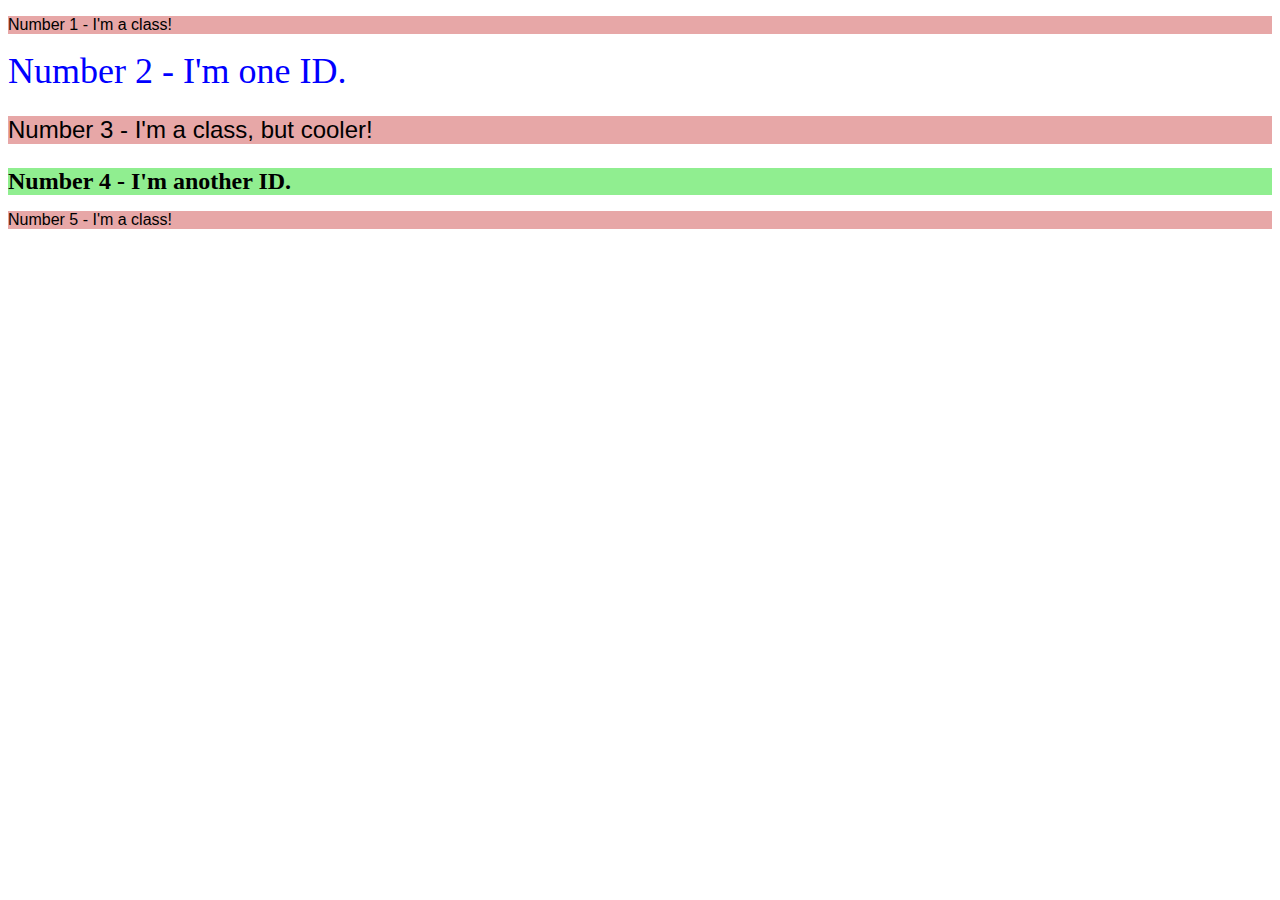
<file: 02-class-id-selectors/index.html>
<!DOCTYPE html>
<html lang="en">
<head>
    <meta charset="UTF-8">
    <meta http-equiv="X-UA-Compatible" content="IE=edge">
    <meta name="viewport" content="width=device-width, initial-scale=1.0">
    <title>Class and ID Selectors Exercise</title>
    <link rel="stylesheet" href="main.css">

</head>
<body>
  <p class="odd">Number 1 - I'm a class!</p>
  <div class="no2">Number 2 - I'm one ID.</div>
  <p class="odd3">Number 3 - I'm a class, but cooler!</p>
  <div class="greenbean">Number 4 - I'm another ID.</div>
  <p class="odd">Number 5 - I'm a class!</p>
</body>
</html>
</file>
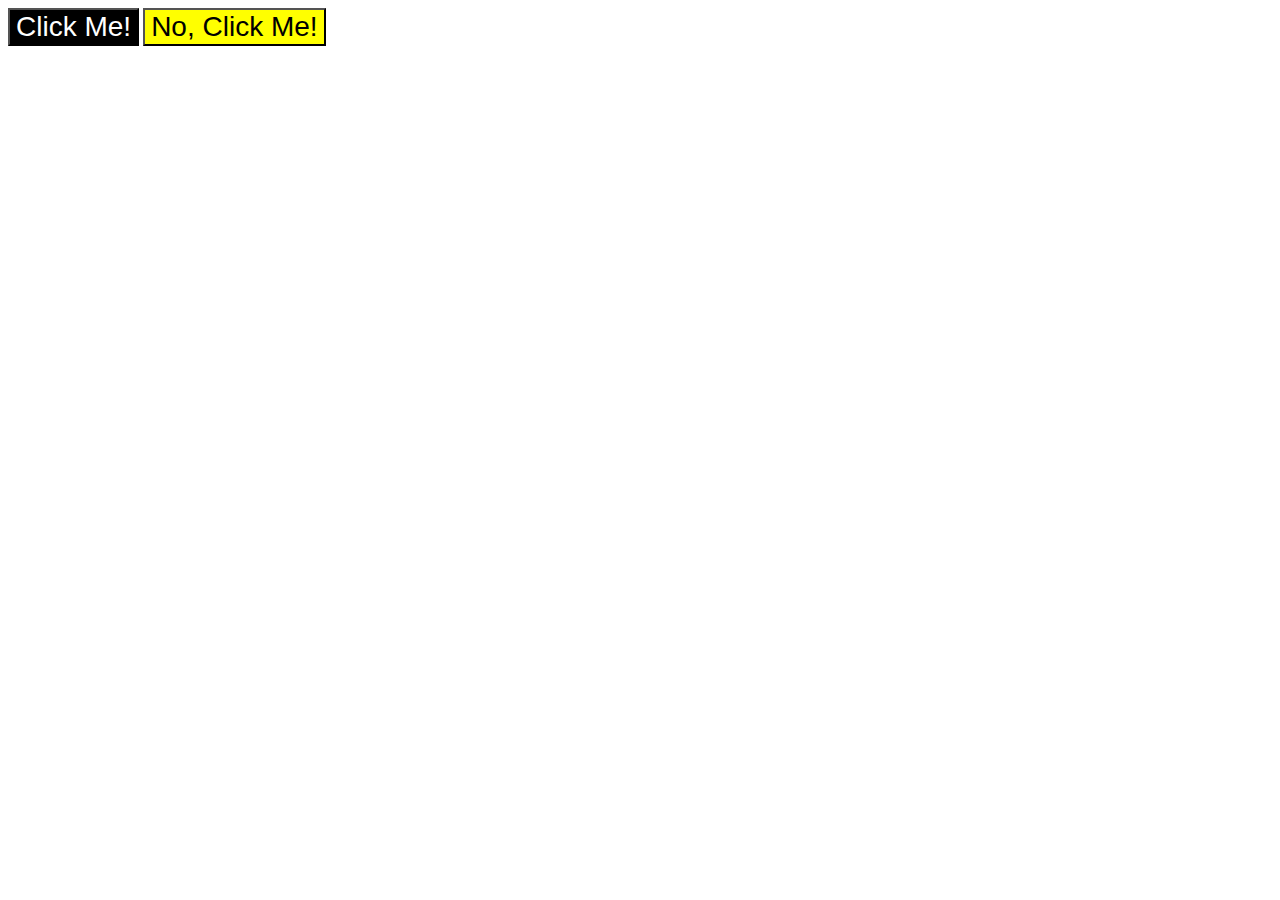
<file: 03-grouping-selectors/index.html>
<!DOCTYPE html>
<html lang="en">
<head>
  <meta charset="UTF-8">
  <meta http-equiv="X-UA-Compatible" content="IE=edge">
  <meta name="viewport" content="width=device-width, initial-scale=1.0">
  <title>Grouping Selectors</title>
  <link rel="stylesheet" href="main.css">
</head>
<body>
  <button class="black">Click Me!</button>
  <button class="yellow">No, Click Me!</button>
</body>
</html>
</file>
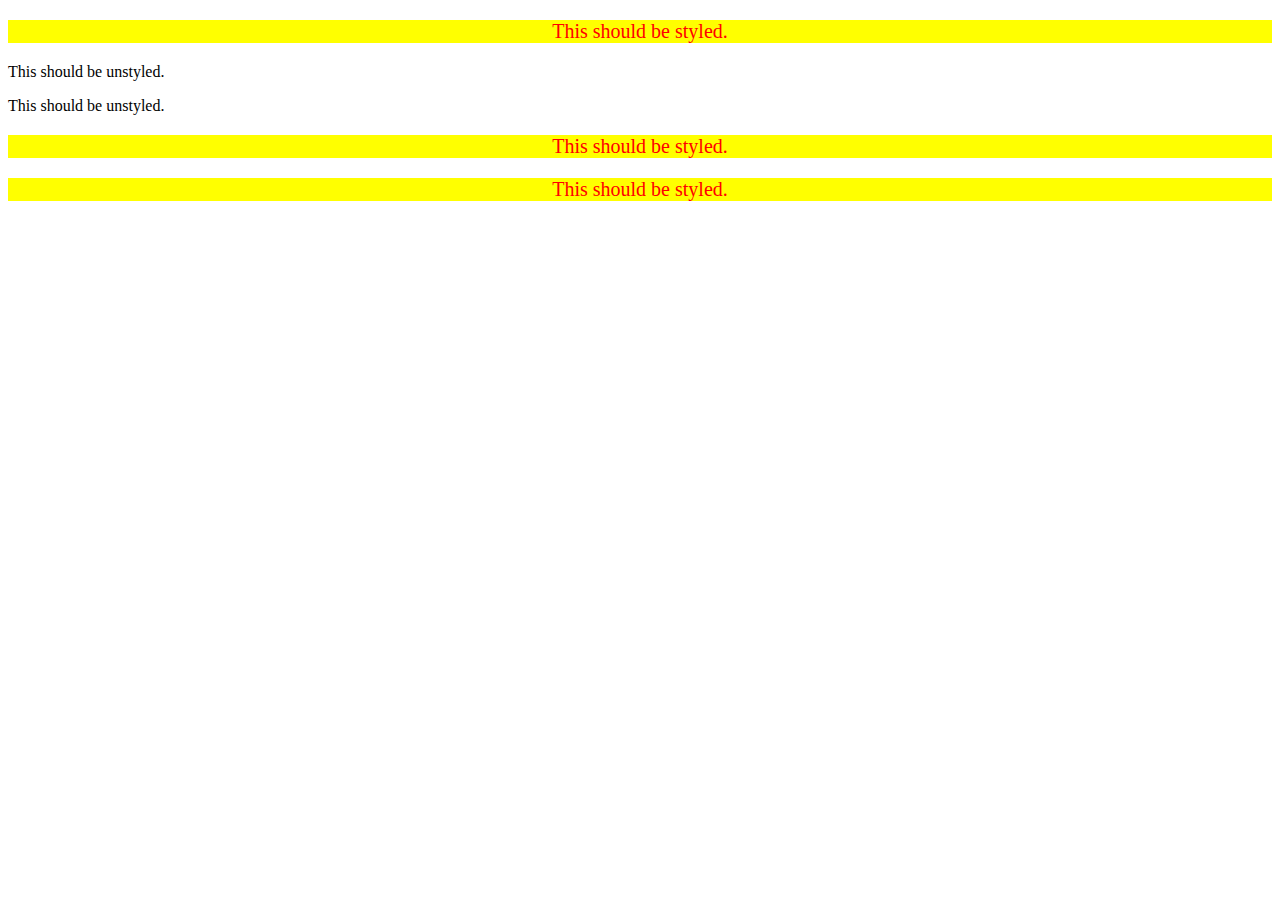
<file: 05-descendant-combinator/index.html>
<!DOCTYPE html>
<html lang="en">
<head>
    <meta charset="UTF-8">
    <meta http-equiv="X-UA-Compatible" content="IE=edge">
    <meta name="viewport" content="width=device-width, initial-scale=1.0">
    <title>Descendant Combinator</title>
    <link rel="stylesheet" href="main.css">

</head>
<body>
    <div class="container">
        <p class="text">This should be styled.</p>
      </div>
      <p class="text">This should be unstyled.</p>
      <p class="text">This should be unstyled.</p>
      <div class="container">
        <p class="text">This should be styled.</p>
        <p class="text">This should be styled.</p>
      </div>
</body>
</html>
</file>
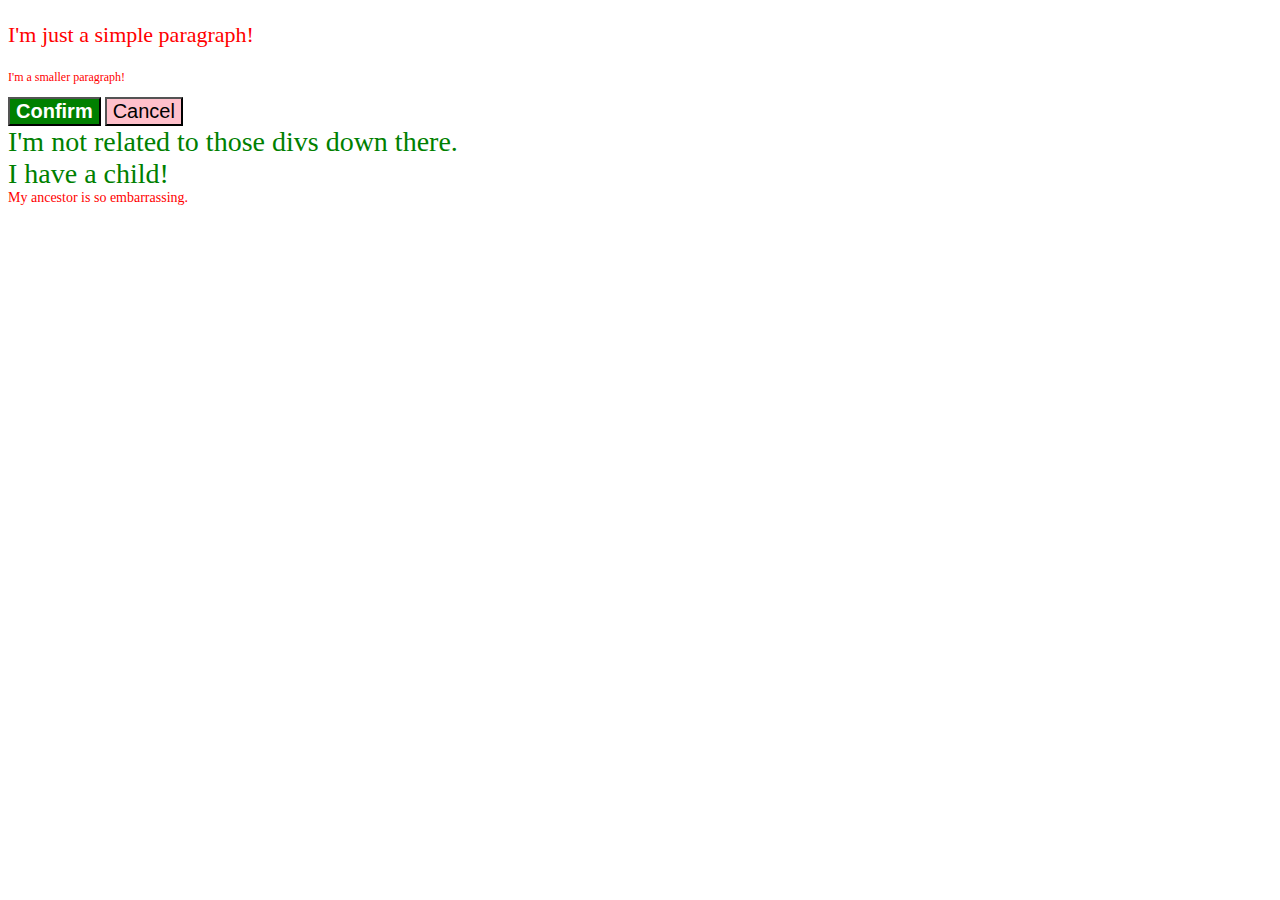
<file: 06-cascade-fix/index.html>
<!DOCTYPE html>
<html lang="en">
<head>
  <meta charset="UTF-8">
  <meta http-equiv="X-UA-Compatible" content="IE=edge">
  <meta name="viewport" content="width=device-width, initial-scale=1.0">
  <title>Fix the Cascade</title>
  <link rel="stylesheet" href="main.css">
</head>
<body>
  <p class="para">I'm just a simple paragraph!</p>
  <p class="para small-para">I'm a smaller paragraph!</p>

  <button id="confirm-button" class="button confirm">Confirm</button>
  <button id="cancel-button" class="button cancel">Cancel</button>

  <div class="text">I'm not related to those divs down there.</div>
  <div class="text">I have a child!
    <div class="text child">My ancestor is so embarrassing.</div>
  </div>
</body>
</html>
</file>
<file: 02-class-id-selectors/main.css>
/* stylesheet */

.odd {
    background-color: rgb(231, 167, 167);
    font-family: Verdana, Geneva, Tahoma, sans-serif;
}

.no2 {
    color: blue;
    font-size: 36px;
}

.odd3 {
    background-color: rgb(231, 167, 167);
    font-family: Verdana, Geneva, Tahoma, sans-serif;
    font-size: 24px;
}

.greenbean {
    background-color: lightgreen;
    font-size: 24px;
    font-weight: bold;
}
</file>
<file: 03-grouping-selectors/main.css>
/* stylesheet */

.black, .yellow {
    font-size: 28px;
    font-family: Arial, Helvetica, sans-serif;
}

.black {
    color: white;
    background-color: black;
}

.yellow {
    color: black;
    background-color: yellow;
}
</file>
<file: 05-descendant-combinator/main.css>
/* stylesheet */

div p {
    background-color: yellow;
    color: red;
    font-size: 20px;
    text-align: center;
}
</file>
<file: 06-cascade-fix/main.css>
/* stylesheet */

.para,
.small-para {
  color: hsl(0, 100%, 50%);
  font-size: 22px;
}

.para.small-para {
  font-size: 12px;
}

.para {
  font-size: 22px;
}

.button.confirm {
  background: green;
  color: white;
  font-size: 20px;
  font-weight: bold;
} 

.button {
  background-color: #ffc0cb;
  color: black;
  font-size: 20px;
}

div.text.child {
  color: red;
  font-size: 14px;
}

div.text {
  color: green;
  font-size: 28px;
}
</file>
